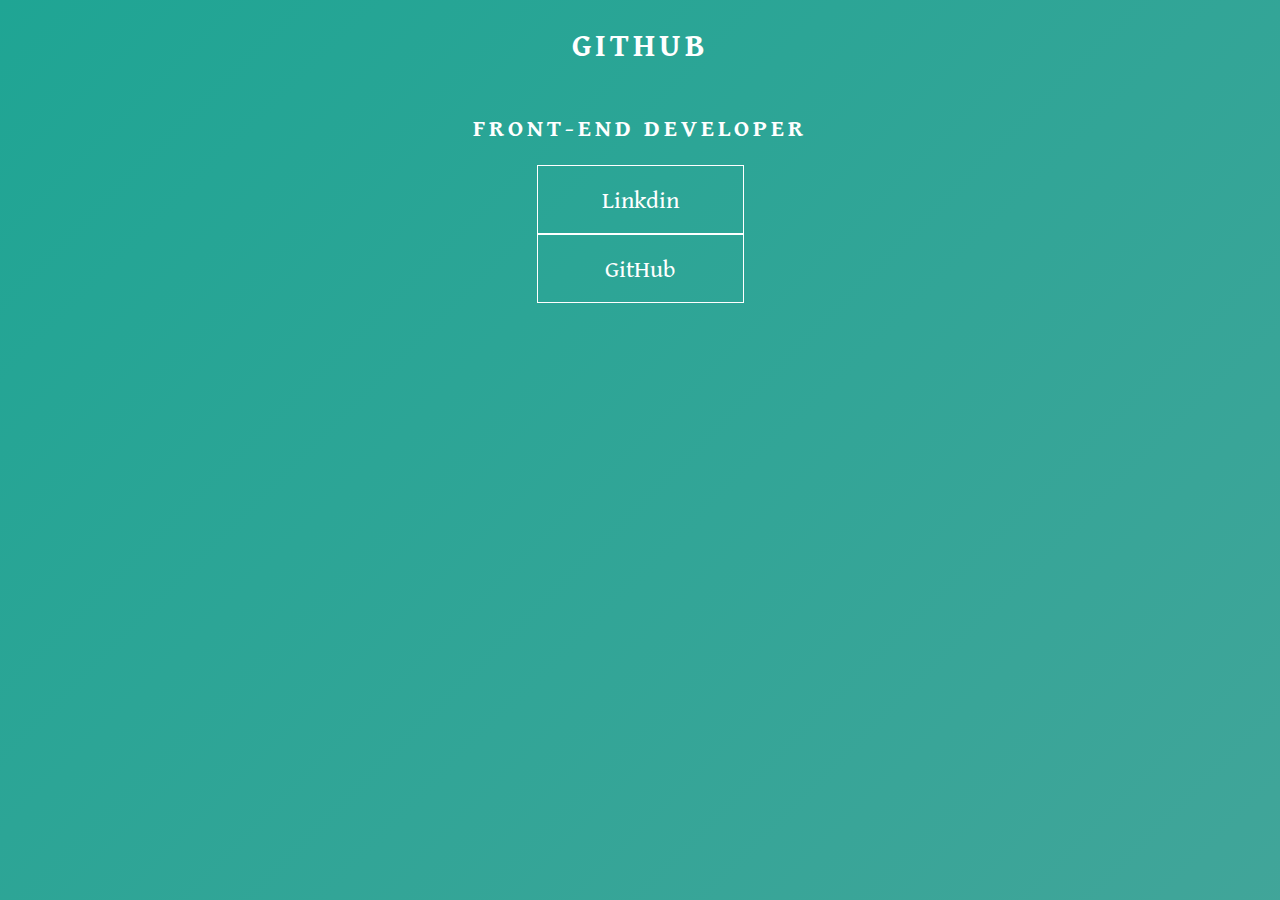
<file: Introdução ao HTML e CSS/Projeto/Aula 4/Index.html>
<!DOCTYPE html>
<html lang="pt-br">
     <head>
        <meta charset="UTF-8">
        <meta name="viewport" content="width=device-width, initial-scale=1.0">
        <link rel="stylesheet" href="./CSS/main.css"> 
        <title> Projeto Inicial </title>
        <link rel="Icon" href="/img/Icon.png">
     </head>
     <body>
        <main class="wrapper">
            <h1>GitHub</h1>
            <h2>Front-end DeveLoper</h2>
                <div class="Social-midia">
                    <a href="#">Linkdin</a>
                    <a href="#">GitHub</a>
                </div>
        </main>
     </body>  
</html >
</file>
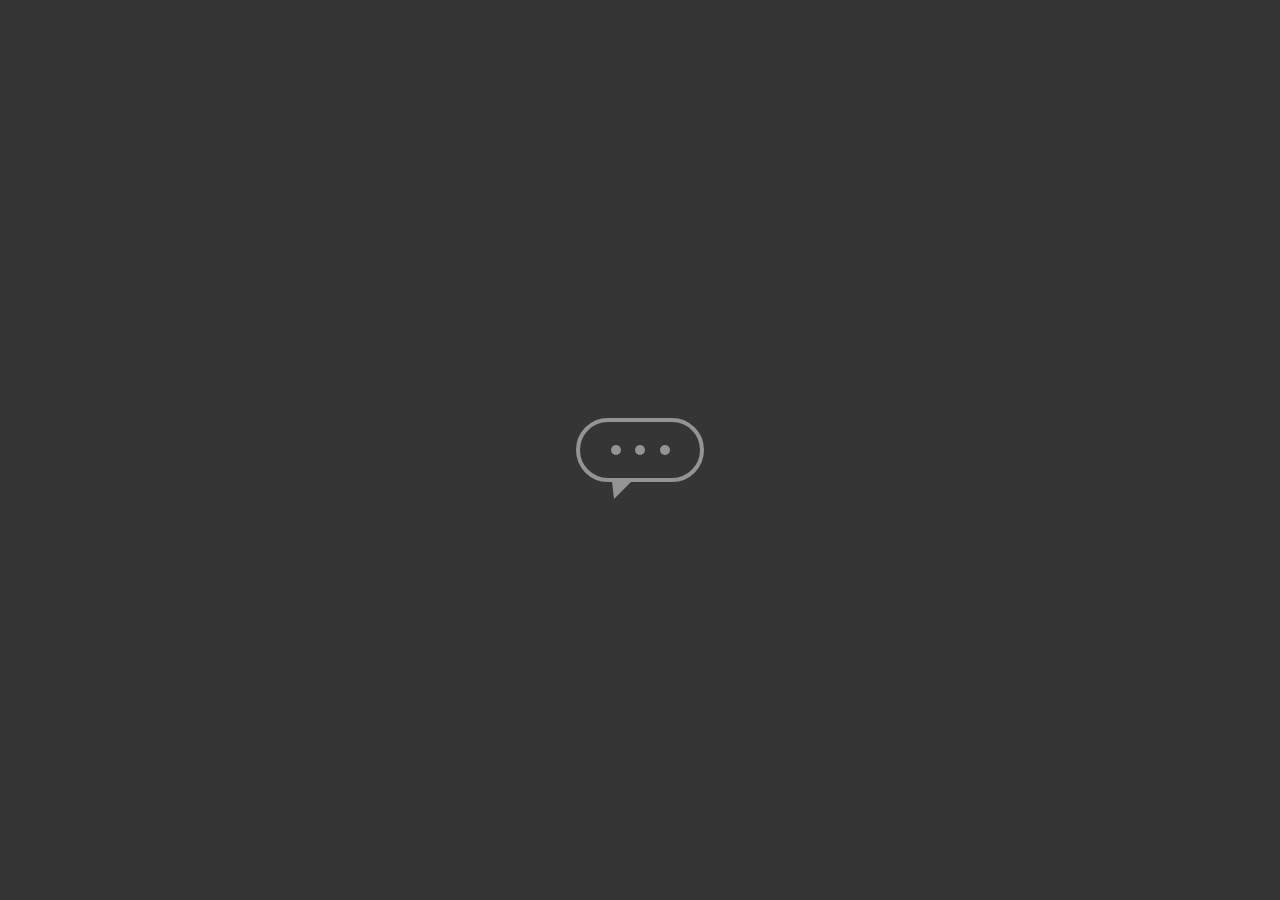
<file: Introdução ao HTML e CSS/Projeto/Aula 5/Index.html>
<!DOCTYPE html>
<html lang="pt-br">
     <head>
        <meta charset="UTF-8">
        <meta name="viewport" content="width=device-width, initial-scale=1.0">
        <link rel="stylesheet" href="./CSS/main.css"> 
        <title> Projeto Inicial </title>
        <link rel="Icon" href="/img/Icon.png">
     </head>
     <body>
      <main class="wrapper">
         <div class="chatbot">
            <div class="chatbot_loading"></div>
            <div class="chatbot_loading"></div>
            <div class="chatbot_loading"></div>
         </div>
      </main>
     </body>  
</html >
</file>
<file: Introdução ao HTML e CSS/Projeto/Aula 4/CSS/main.css>
@import url('https://fonts.googleapis.com/css2?family=Gentium+Book+Plus&display=swap');

body {
    margin: 0;
    padding: 0;
    color: white;
    font-family: 'Gentium Book Plus', sans-serif;
}
.wrapper {
    height: 100vh;
    width: 100vw;
    background: linear-gradient(-45deg, #5e0878, #085078, #4ca59b,#1fa594);
    background-size: 400% 400%;
    display: flex;
    flex-direction: column;
    align-items: center;
    animation: backgroundTransition 8s ease-in-out infinite;
}

h1 {
    text-transform: uppercase;
    letter-spacing: 4px;
}

h2{
    text-transform: uppercase;
    letter-spacing: 4px;
}

.social-midia {
    margin-top: 1rem;
    display: flex;
}
a {
    text-decoration: none;
    color: white;
    font-size: 24px;
    padding: 1rem 4rem;
    border: 1px solid white;
    min-width: 4rem;
    display: flex;
    justify-content: center;
    align-items: center;
    transition: 0.5s cubic-bezier(0.55, 0.025, 0.675, 0.97 );
}
a:hover {
    color: #085078;
    background-color: white;
}

@keyframes backgroundTransition {
    0% {
        background-position: 0% 80%;
    }
    50% {
        background-position: 80% 100%;
    }
    100% { 0% 90%;
    }
}
</file>
<file: Introdução ao HTML e CSS/Projeto/Aula 5/CSS/main.css>
body {
    margin: 0;
    padding: 0;
    font-family: sans-serif;
}

.wrapper {
    height: 100vh;
    width: 100vw;
    background-color: rgb(53, 53, 53);
    display: flex;
    justify-content: center;
    align-items: center;
}

.chatbot {
    width: 8rem;
    height: 4rem;
    border-radius: 36px;
    border: 4px solid #949494;
    padding: 0 1rem;
    box-sizing: border-box;
    display: flex;
    justify-content: space-evenly;
    align-items: center;
    position: relative;
    transform: translateY(0);
    animation: chatTranslate 2s ease-in-out infinite;
}

.chatbot::before{
    content: '';
    width: 0;
    height: 0;
    position: absolute;
    bottom: -1.3rem;
    left: 2rem;
    border-left: 2px solid transparent;
    border-right: 17px solid transparent;
    border-top: 17px solid #949494;
}

.chatbot_loading {
    height: 10px;
    width: 10px;
    border-radius: 50%;
    background-color: #949494;
    transform: scale(1);
}
.chatbot_loading:nth-child(1) {
    animation: pulse 1.5s ease-in-out infinite;
}

.chatbot_loading:nth-child(2) {
    animation: pulse 1.5s ease-in-out infinite;
    animation-delay: 0.2s;
}

.chatbot_loading:nth-child(3) {
    animation: pulse 1.5s ease-in-out infinite;
    animation-delay: 0.4s;
}

@keyframes chatTranslate {
    0% {
        transform: translateY(0);
    }
    50% {
        transform: translateY(15px);
    }
    100% {
        transform: translateY(0);
    }
}

@keyframes pulse {
    0% {
        transform: scale(1);
    }
    50% {
        transform: scale(1.5);
    }
    100% {
        transform: scale(1);
    }
}
</file>
